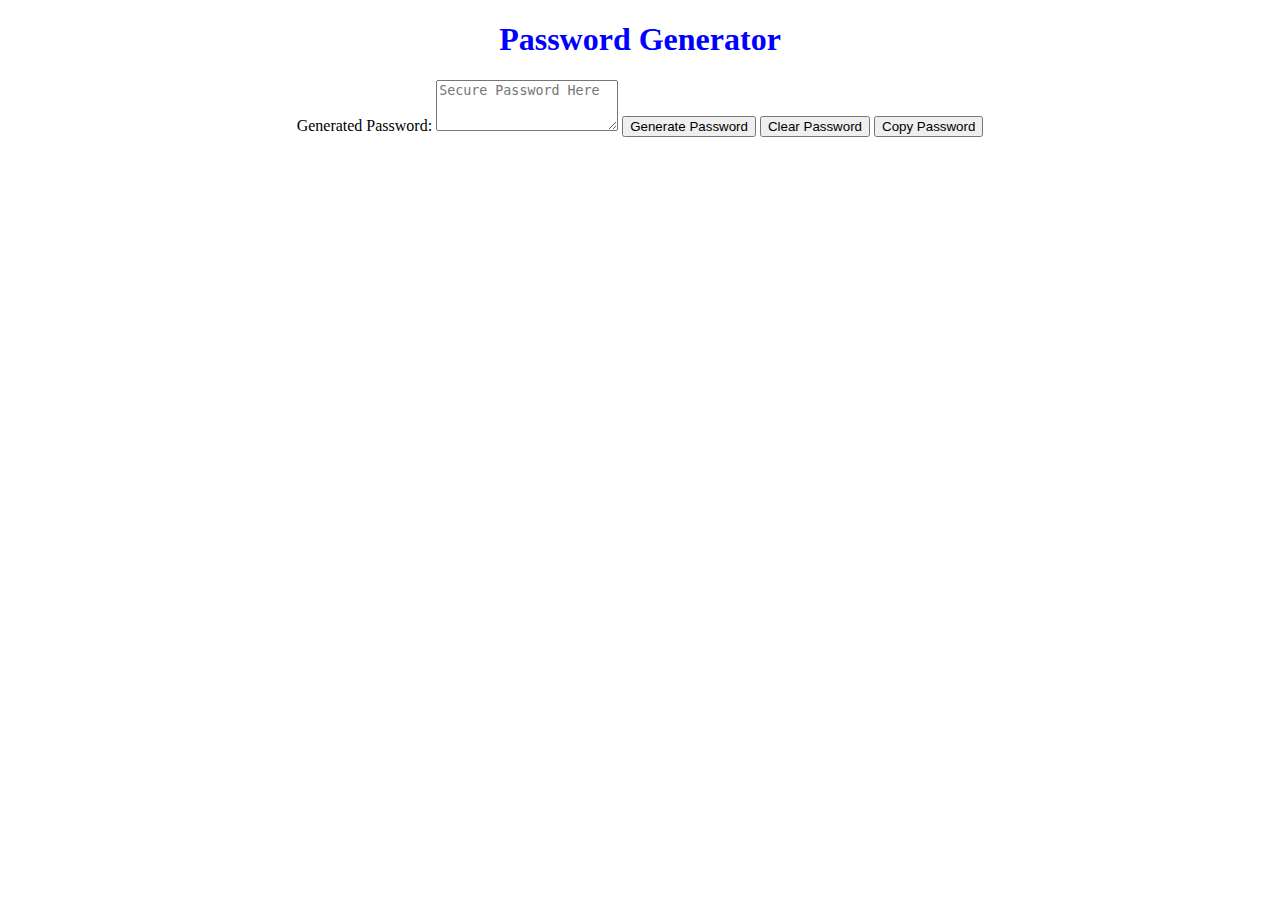
<file: index.html>
<!DOCTYPE html>
<html lang="en">
  <head>
    <meta charset="UTF-8" />
    <meta name="viewport" content="width=device-width, initial-scale=1.0" />
    <link
      href="https://cdn.jsdelivr.net/npm/bootstrap@5.0.0-beta1/dist/css/bootstrap.min.css"
      rel="stylesheet"
      integrity="sha384-giJF6kkoqNQ00vy+HMDP7azOuL0xtbfIcaT9wjKHr8RbDVddVHyTfAAsrekwKmP1"
      crossorigin="anonymous"
    />
    <link rel="stylesheet" href="./css/styles.css" />

    <title>Password Generator</title>
  </head>
  <body>
    <div class="container">
      <h1>Password Generator</h1>
      <div class="mb-3">
        <label for="exampleFormControlTextarea1" class="form-label"
          >Generated Password:</label
        >
        <textarea
          readonly
          class="form-control"
          id="generatedPassword"
          placeholder="Secure Password Here"
          rows="3"
        ></textarea>
        <button type="button" id="generatePassword" class="btn btn-primary">
          Generate Password
        </button>
        <button type="button" id="clearPassword" class="btn btn-danger">
          Clear Password
        </button>
        <button type="button" id="copyPassword" class="btn btn-success">
          Copy Password
        </button>
      </div>
    </div>

    <script src="./js/script.js"></script>
    <script
      src="https://cdn.jsdelivr.net/npm/bootstrap@5.0.0-beta1/dist/js/bootstrap.bundle.min.js"
      integrity="sha384-ygbV9kiqUc6oa4msXn9868pTtWMgiQaeYH7/t7LECLbyPA2x65Kgf80OJFdroafW"
      crossorigin="anonymous"
    ></script>
    <script
      src="https://cdn.jsdelivr.net/npm/@popperjs/core@2.5.4/dist/umd/popper.min.js"
      integrity="sha384-q2kxQ16AaE6UbzuKqyBE9/u/KzioAlnx2maXQHiDX9d4/zp8Ok3f+M7DPm+Ib6IU"
      crossorigin="anonymous"
    ></script>
    <script
      src="https://cdn.jsdelivr.net/npm/bootstrap@5.0.0-beta1/dist/js/bootstrap.min.js"
      integrity="sha384-pQQkAEnwaBkjpqZ8RU1fF1AKtTcHJwFl3pblpTlHXybJjHpMYo79HY3hIi4NKxyj"
      crossorigin="anonymous"
    ></script>
  </body>
</html>
</file>
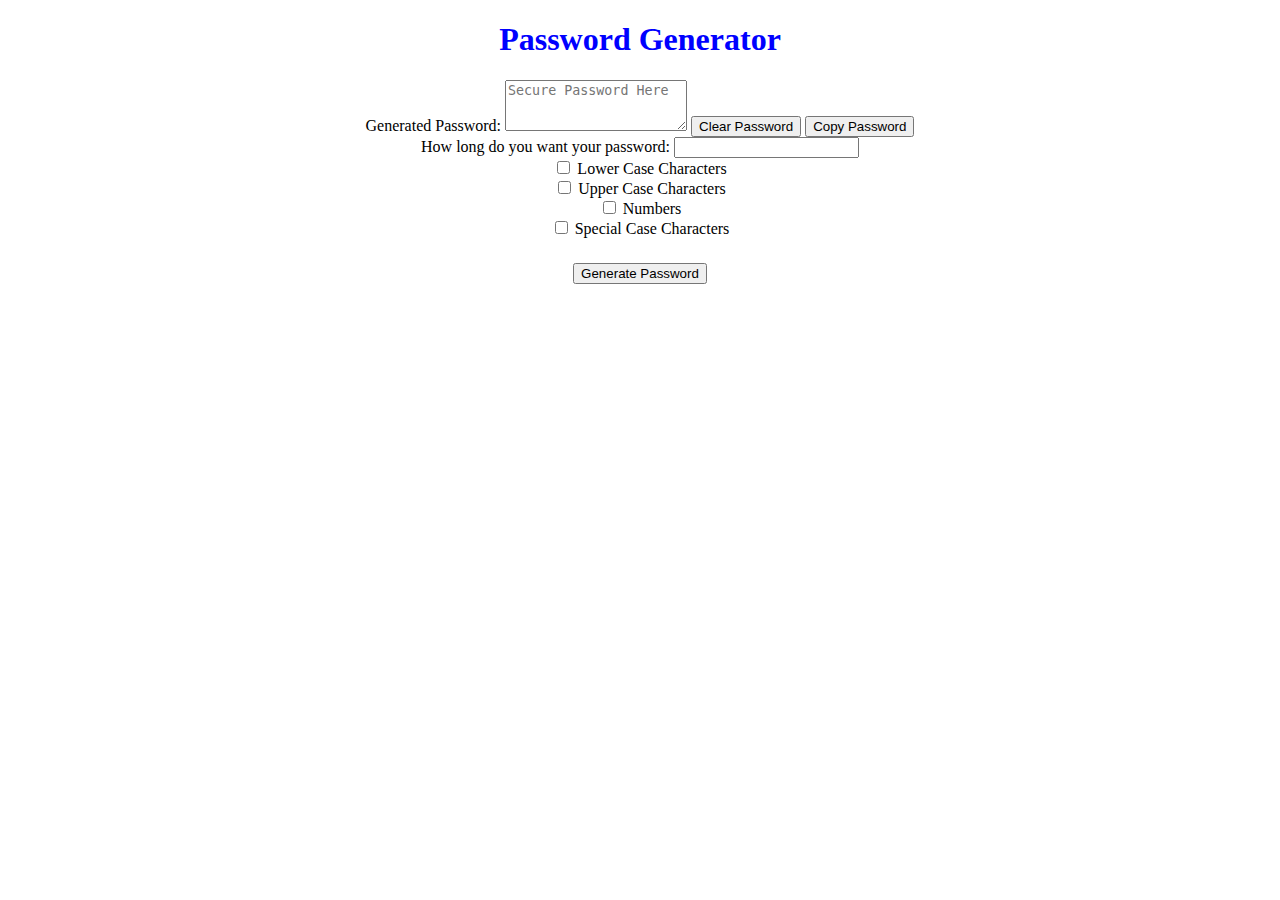
<file: refactored/index.html>
<!DOCTYPE html>
<html lang="en">
  <head>
    <meta charset="UTF-8" />
    <meta name="viewport" content="width=device-width, initial-scale=1.0" />
    <link
      href="https://cdn.jsdelivr.net/npm/bootstrap@5.0.0-beta1/dist/css/bootstrap.min.css"
      rel="stylesheet"
      integrity="sha384-giJF6kkoqNQ00vy+HMDP7azOuL0xtbfIcaT9wjKHr8RbDVddVHyTfAAsrekwKmP1"
      crossorigin="anonymous"
    />
    <link rel="stylesheet" href="./css/styles.min.css" />

    <title>Password Generator</title>
  </head>
  <body>
    <div class="container">
      <h1>Password Generator</h1>
      <div class="mb-3">
        <label for="exampleFormControlTextarea1" class="form-label"
          >Generated Password:</label
        >
        <textarea
          readonly
          class="form-control"
          id="generatedPassword"
          placeholder="Secure Password Here"
          rows="3"
        ></textarea>
        <button type="button" id="clearPassword" class="btn btn-danger">
          Clear Password
        </button>
        <button type="button" id="copyPassword" class="btn btn-success">
          Copy Password
        </button>
      </div>
    </div>

    <form class="container">
      <div class="mb-3">
        <label for="passwordLength" class="form-label"
          >How long do you want your password:</label
        >
        <input
          type="text"
          class="form-control"
          id="passwordLength"
          aria-describedby="passwordLength"
        />
      </div>
      <div class="form-check">
        <input class="form-check-input" type="checkbox" id="lower" />
        <label class="form-check-label" for="flexCheckDefault">
          Lower Case Characters
        </label>
      </div>
      <div class="form-check">
        <input class="form-check-input" type="checkbox" id="upper" />
        <label class="form-check-label" for="flexCheckDefault">
          Upper Case Characters
        </label>
      </div>
      <div class="form-check">
        <input class="form-check-input" type="checkbox" id="number" />
        <label class="form-check-label" for="flexCheckDefault"> Numbers </label>
      </div>
      <div class="form-check">
        <input class="form-check-input" type="checkbox" id="special" />
        <label class="form-check-label" for="flexCheckDefault">
          Special Case Characters
        </label>
      </div>
      <button type="button" id="generatePassword" class="btn btn-primary">
        Generate Password
      </button>
    </form>

    <script src="./js/script.min.js"></script>
    <script
      src="https://cdn.jsdelivr.net/npm/bootstrap@5.0.0-beta1/dist/js/bootstrap.bundle.min.js"
      integrity="sha384-ygbV9kiqUc6oa4msXn9868pTtWMgiQaeYH7/t7LECLbyPA2x65Kgf80OJFdroafW"
      crossorigin="anonymous"
    ></script>
    <script
      src="https://cdn.jsdelivr.net/npm/@popperjs/core@2.5.4/dist/umd/popper.min.js"
      integrity="sha384-q2kxQ16AaE6UbzuKqyBE9/u/KzioAlnx2maXQHiDX9d4/zp8Ok3f+M7DPm+Ib6IU"
      crossorigin="anonymous"
    ></script>
    <script
      src="https://cdn.jsdelivr.net/npm/bootstrap@5.0.0-beta1/dist/js/bootstrap.min.js"
      integrity="sha384-pQQkAEnwaBkjpqZ8RU1fF1AKtTcHJwFl3pblpTlHXybJjHpMYo79HY3hIi4NKxyj"
      crossorigin="anonymous"
    ></script>
  </body>
</html>
</file>
<file: css/styles.css>
body {
  text-align: center;
}

h1 {
  color: blue;
}

button {
  margin-top: 2%;
}
</file>
<file: refactored/css/styles.min.css>
body {
  text-align: center
}

h1 {
  color: #00f
}

button {
  margin-top: 2%
}
</file>
